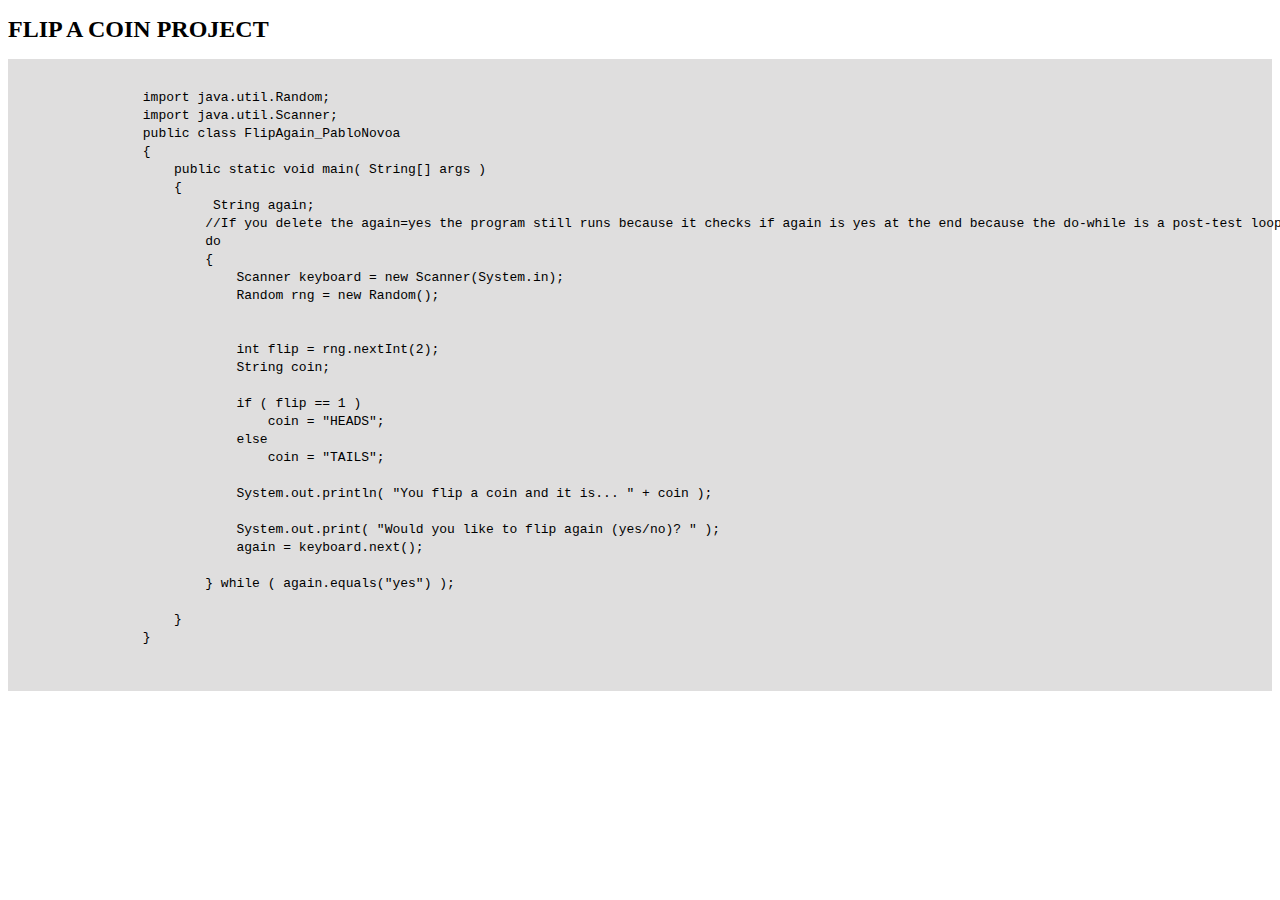
<file: work2.html>
<!DOCTYPE html>
<html lang="en">
<head>
    <meta charset="UTF-8">
    <meta http-equiv="X-UA-Compatible" content="IE=edge">
    <meta name="viewport" content="width=device-width, initial-scale=1.0">
    <title>Document</title>
    <style>
        h1{
            font-size:x-large;
        }
        pre {
          background-color: #dfdede;
          padding: 10px;
          font-family: "Poppins", sans-serif;
        }
    </style>
</head>
<body>
    <h1>FLIP A COIN PROJECT</h1>

        <pre>
            <code>
                import java.util.Random;
                import java.util.Scanner;
                public class FlipAgain_PabloNovoa
                {
                    public static void main( String[] args )
                    {
                         String again;
                        //If you delete the again=yes the program still runs because it checks if again is yes at the end because the do-while is a post-test loop
                        do
                        {
                            Scanner keyboard = new Scanner(System.in);
                            Random rng = new Random();
                
                            
                            int flip = rng.nextInt(2);
                            String coin;
                
                            if ( flip == 1 )
                                coin = "HEADS";
                            else
                                coin = "TAILS";
                
                            System.out.println( "You flip a coin and it is... " + coin );
                
                            System.out.print( "Would you like to flip again (yes/no)? " );
                            again = keyboard.next();
                
                        } while ( again.equals("yes") );
                
                    }
                }
            </code>
          </pre>

</body>
</html>
</file>
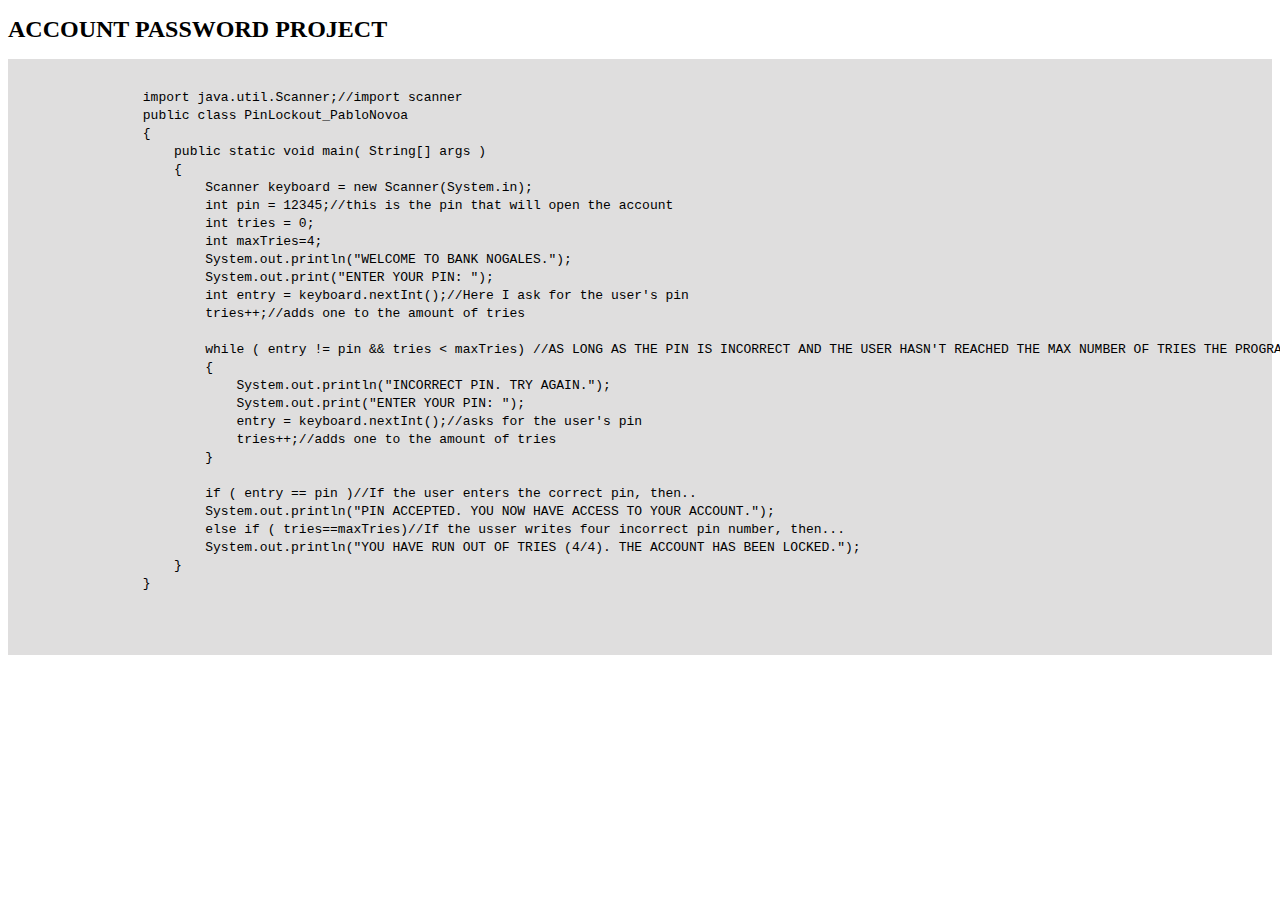
<file: work3.html>
<!DOCTYPE html>
<html lang="en">
<head>
    <meta charset="UTF-8">
    <meta http-equiv="X-UA-Compatible" content="IE=edge">
    <meta name="viewport" content="width=device-width, initial-scale=1.0">
    <title>Document</title>
    <style>
        h1{
            font-size:x-large;
        }
        pre {
          background-color: #dfdede;
          padding: 10px;
          font-family: "Poppins", sans-serif;
        }
    </style>
</head>
<body>
    <h1>ACCOUNT PASSWORD PROJECT</h1>

        <pre>
            <code>
                import java.util.Scanner;//import scanner
                public class PinLockout_PabloNovoa
                {
                    public static void main( String[] args )
                    {
                        Scanner keyboard = new Scanner(System.in);
                        int pin = 12345;//this is the pin that will open the account
                        int tries = 0;
                        int maxTries=4;
                        System.out.println("WELCOME TO BANK NOGALES.");
                        System.out.print("ENTER YOUR PIN: ");
                        int entry = keyboard.nextInt();//Here I ask for the user's pin
                        tries++;//adds one to the amount of tries

                        while ( entry != pin && tries < maxTries) //AS LONG AS THE PIN IS INCORRECT AND THE USER HASN'T REACHED THE MAX NUMBER OF TRIES THE PROGRAM WILL KEEP RUNNING.
                        {
                            System.out.println("INCORRECT PIN. TRY AGAIN.");
                            System.out.print("ENTER YOUR PIN: ");
                            entry = keyboard.nextInt();//asks for the user's pin
                            tries++;//adds one to the amount of tries
                        }

                        if ( entry == pin )//If the user enters the correct pin, then..
                        System.out.println("PIN ACCEPTED. YOU NOW HAVE ACCESS TO YOUR ACCOUNT.");
                        else if ( tries==maxTries)//If the usser writes four incorrect pin number, then...
                        System.out.println("YOU HAVE RUN OUT OF TRIES (4/4). THE ACCOUNT HAS BEEN LOCKED.");
                    }
                }

            </code>
          </pre>

</body>
</html>
</file>
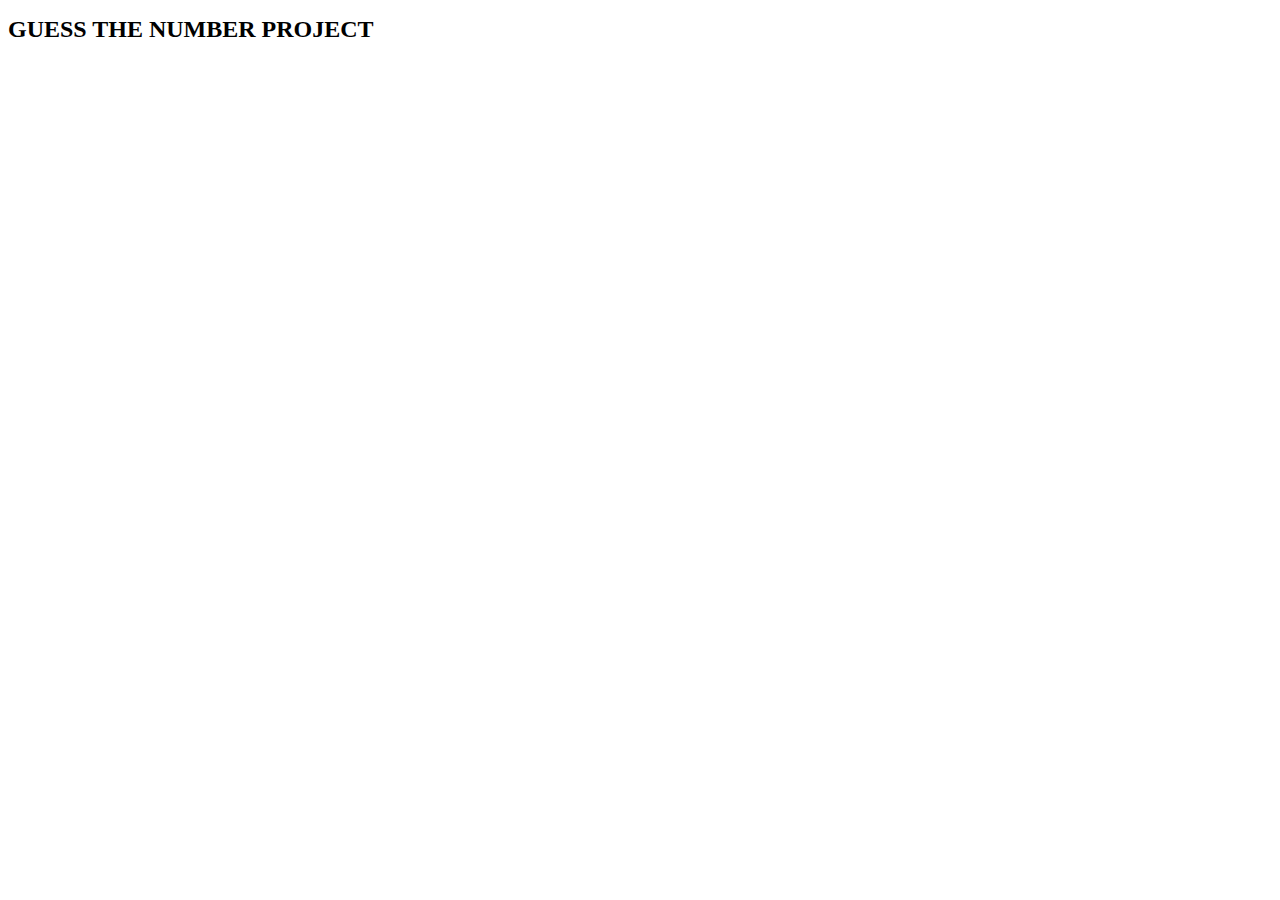
<file: work4.html>
<!DOCTYPE html>
<html lang="en">

<head>
    <meta charset="UTF-8">
    <meta http-equiv="X-UA-Compatible" content="IE=edge">
    <meta name="viewport" content="width=device-width, initial-scale=1.0">
    <title>Document</title>
    <style>
        h1 {
            font-size: x-large;
        }

        pre {
            background-color: #dfdede;
            padding: 10px;
            font-family: "Poppins", sans-serif;
        }
    </style>
</head>

<body>
    <h1>GUESS THE NUMBER PROJECT</h1>
    <script src="https://gist.github.com/PabloNov/7ccec675c5f53ef4a95e8a10848051f3.js"></script>
</body>

</html>
</file>
